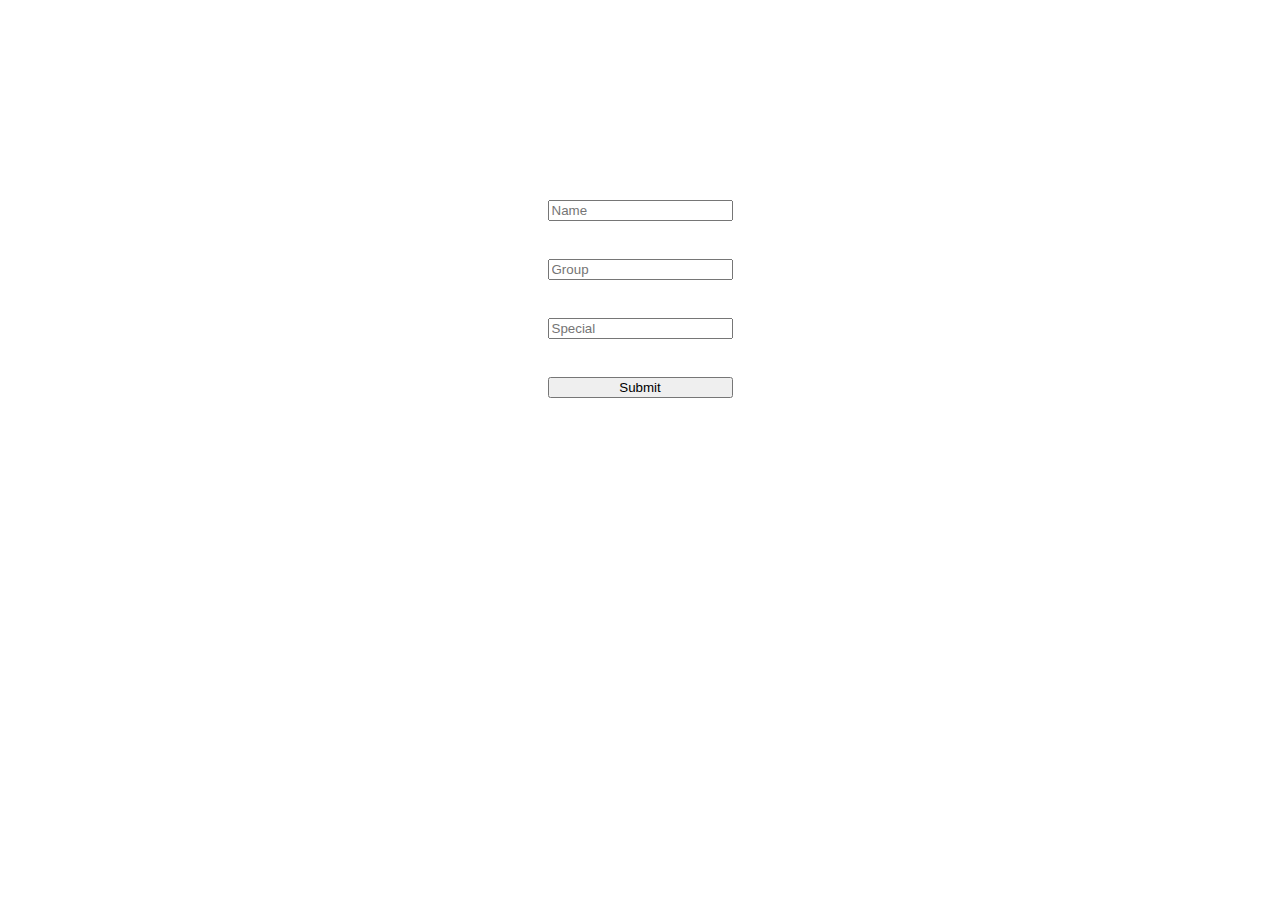
<file: index.html>
<!DOCTYPE html>
<html lang="uk">
<head>
  <meta charset="UTF-8">
  <title>Save JSON</title>
  <link rel="stylesheet" href="style.css">
  <script src="save.js" defer></script>
  <script src="ping.js" defer></script>
</head>
<body>
<form id="dataForm">
  <input type="text" id="name" placeholder="Name"><br>
  <input type="text" id="group" placeholder="Group"><br>
  <input type="text" id="special" placeholder="Special"><br>
  <button type="button" onclick="save()">Submit</button>
  <div id="person">

  </div>
</form>
</body>
</html>
</file>
<file: style.css>
body{
    display: flex;
    justify-content: center;
    align-items: center;
    font-family: Verdana, Geneva, Tahoma, sans-serif;
    margin: 0;
    padding: 0;
}
form{
    margin-top: 200px;
    display: flex;
    justify-content: center;
    flex-direction: column;
    gap: 10px;
    max-width: 400px;

}
</file>
